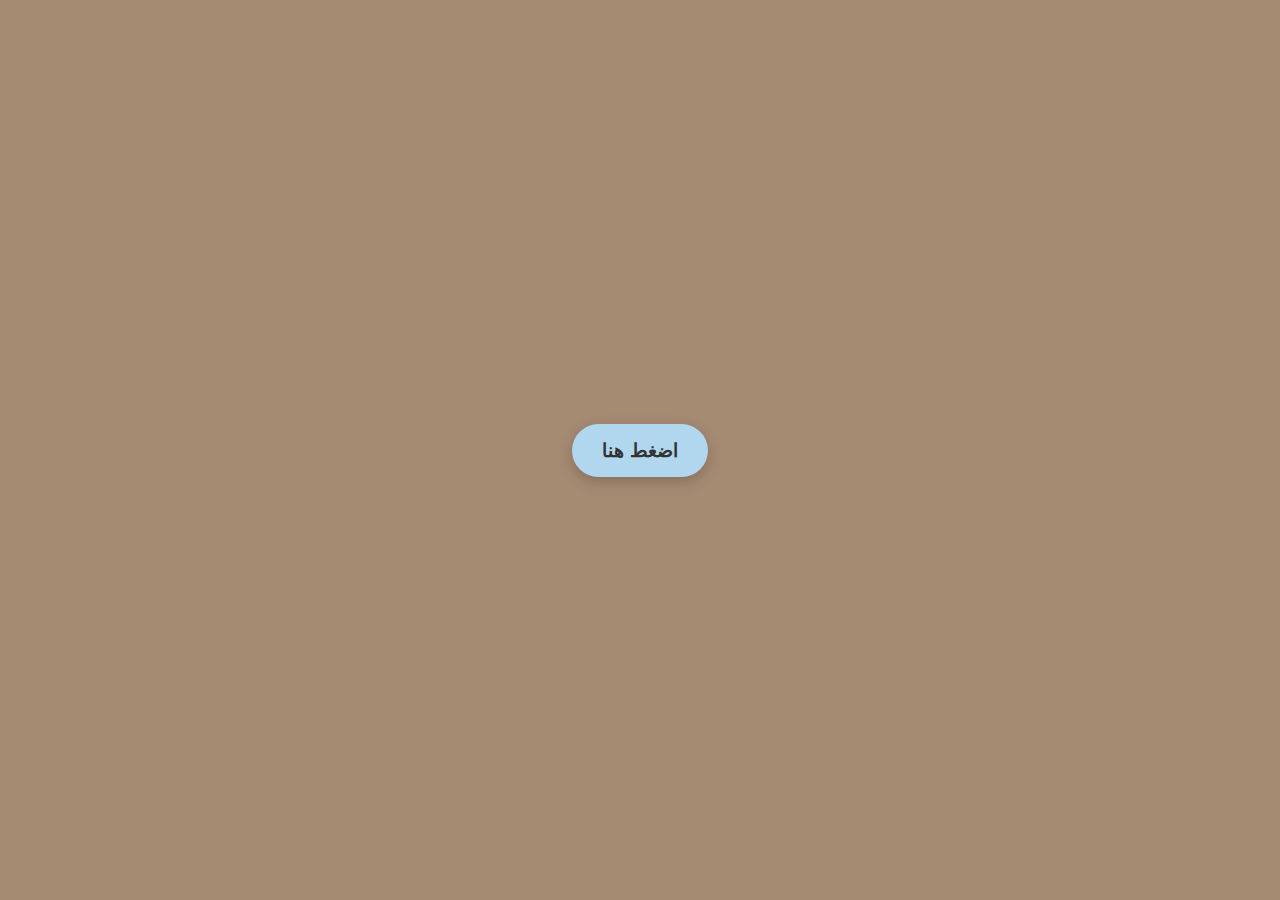
<file: index.html>
<!DOCTYPE html>
<html lang="en">
<head>
    <meta charset="UTF-8">
    <meta name="viewport" content="width=device-width, initial-scale=1.0">
    <title>Document</title>
    <link rel="stylesheet" href="./index.css">
    <link rel="stylesheet" href="./eid.html">
</head>
<body>
    <a href="eid.html">
        <button class="but">اضغط هنا</button>
           
    </a>
</body>
</html>
</file>
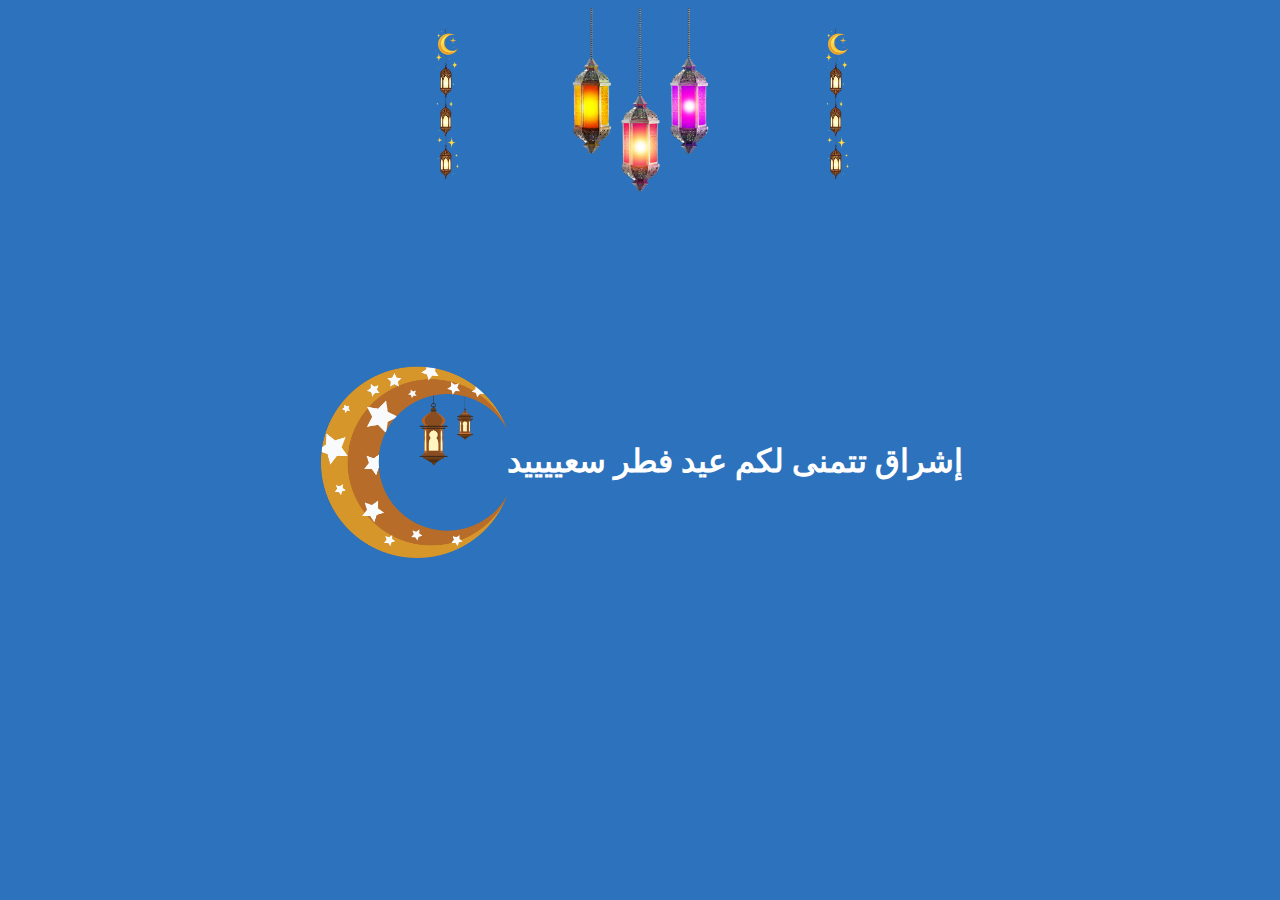
<file: eid.html>
<!DOCTYPE html>
<html lang="en">
<head>
    <meta charset="UTF-8">
    <meta name="viewport" content="width=device-width, initial-scale=1.0">
    <title>Document</title>
    <link rel="stylesheet" href="./eid.css">
</head>
<body>
    <div class="head">
        <img src="—Pngtree—islamic lantern colorful ramadan lanterns_20333484.png" alt="" class="so">
        <img src="—Pngtree—colorful ramadan lanterns_6168133.png" alt="" class="so">
        <img src="—Pngtree—islamic lantern colorful ramadan lanterns_20333484.png" alt="" class="so">
        
    </div>
    <div class="down">
        <img src="hil.png" alt="" class="bo">
        <h1> إشراق تتمنى لكم عيد فطر سعييييد</h1>
    </div>
</body>
</html>
</file>
<file: index.css>
body {
    background-color: rgb(166, 139, 115);
    font-family: 'Arial', sans-serif;  
    display: flex;
    justify-content: center;
    align-items: center;
    height: 100vh;
    margin: 0;
}

.but {
    cursor: pointer;
    background-color: rgb(177, 215, 238);
    border-radius: 50px;  
    padding: 15px 30px;  
    border: none;
    font-size: 1.2rem;
    font-weight: bold;
    color: #333;
    text-transform: uppercase;  
    box-shadow: 0 5px 15px rgba(0, 0, 0, 0.2);  
    transition: transform 0.3s ease, box-shadow 0.3s ease;  
}
.but:hover {
    transform: scale(1.1);  
    box-shadow: 0 10px 30px rgba(0, 0, 0, 0.3); 
    background-color: rgb(46, 29, 5);  
    color: white;
}

.but:active {
    transform: scale(1.05); 
    box-shadow: 0 5px 10px rgba(0, 0, 0, 0.1); 
}
</file>
<file: eid.css>
.head .so{
    height: 195px;
}
.head{
    display: flex;
    justify-content:center;
    margin-bottom: 160px;
    
}
body{
    background-color: rgb(44, 114, 188);
}
.down .bo{
    height: 195px;
}
.down{
    display: flex;
    justify-content: center;
    align-items: center;
}
.down h1{
    color: white;
    
}
</file>
